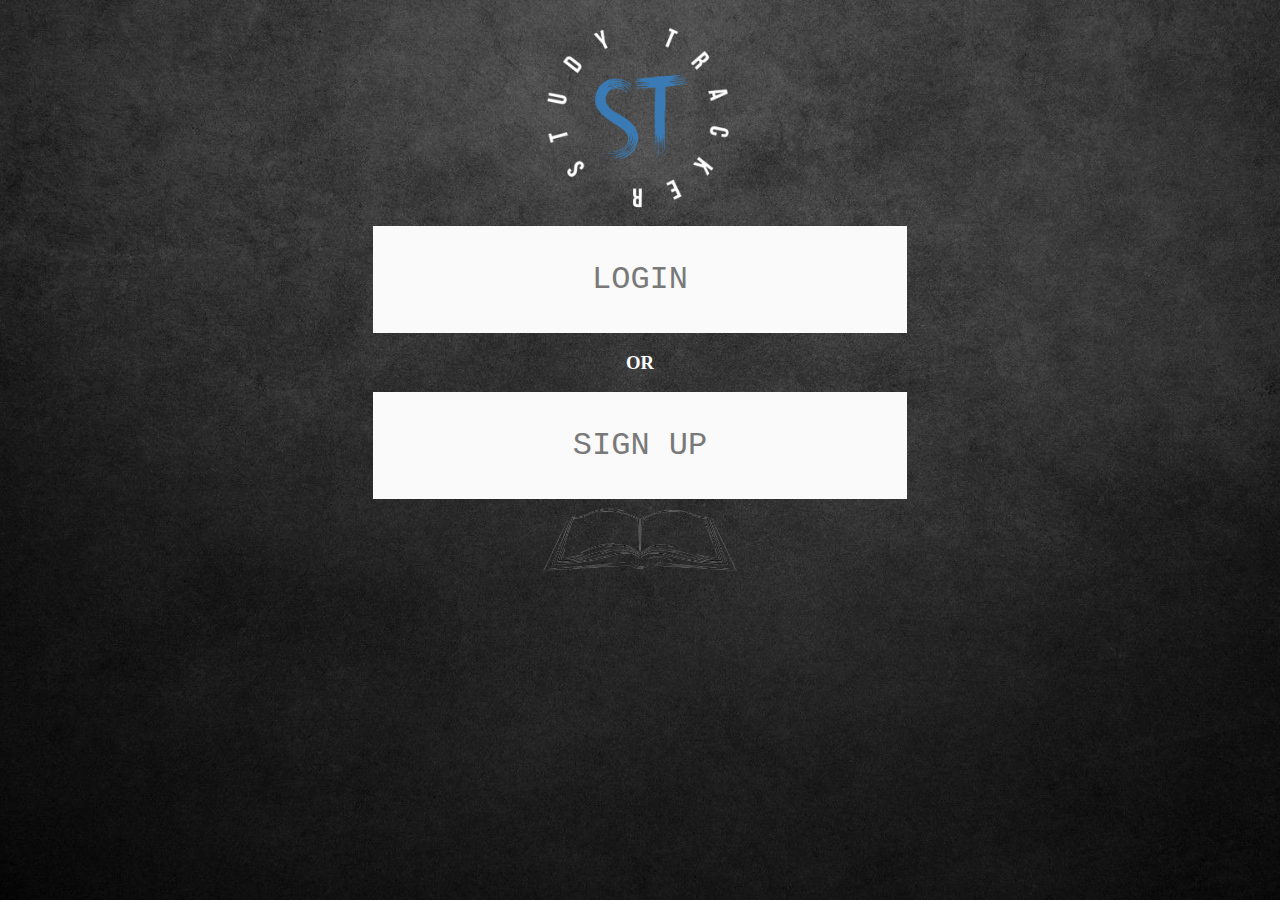
<file: StudyTrackerWebsite/index.html>
<!DOCTYPE html>
<html>

<head>
    <title>Study Tracker</title>
    <style>
        html {
            background: url(background.jpg) no-repeat center fixed;
            background-size: cover;
        }
        
        .flex-container {
            display: flex;
            text-align: center;
        }
        
        .button {
            background-color: #fafafa;
            position: center;
            border: 2px;
            color: rgb(121, 121, 121);
            padding: 35px 200px;
            text-align: center;
            text-decoration: none;
            display: block;
            font-size: 32px;
            cursor: pointer;
            font-family: 'Courier New', Courier, monospace;
        }
        
        div {
            display: block;
            margin-left: auto;
            margin-right: auto;
        }
    </style>
</head>

<body class="flex-container">
    <div>
        <img src="logo.png" alt="logo" width="39%">

        <a href="login.html" class="button">LOGIN</a>

        <h3 style="color: white">OR </h3>

        <a href="signup.html" class="button">SIGN UP</a>
        <footer>
            <img src="book.png" alt="book" width="37%">
        </footer>
    </div>

</body>

</html>
</file>
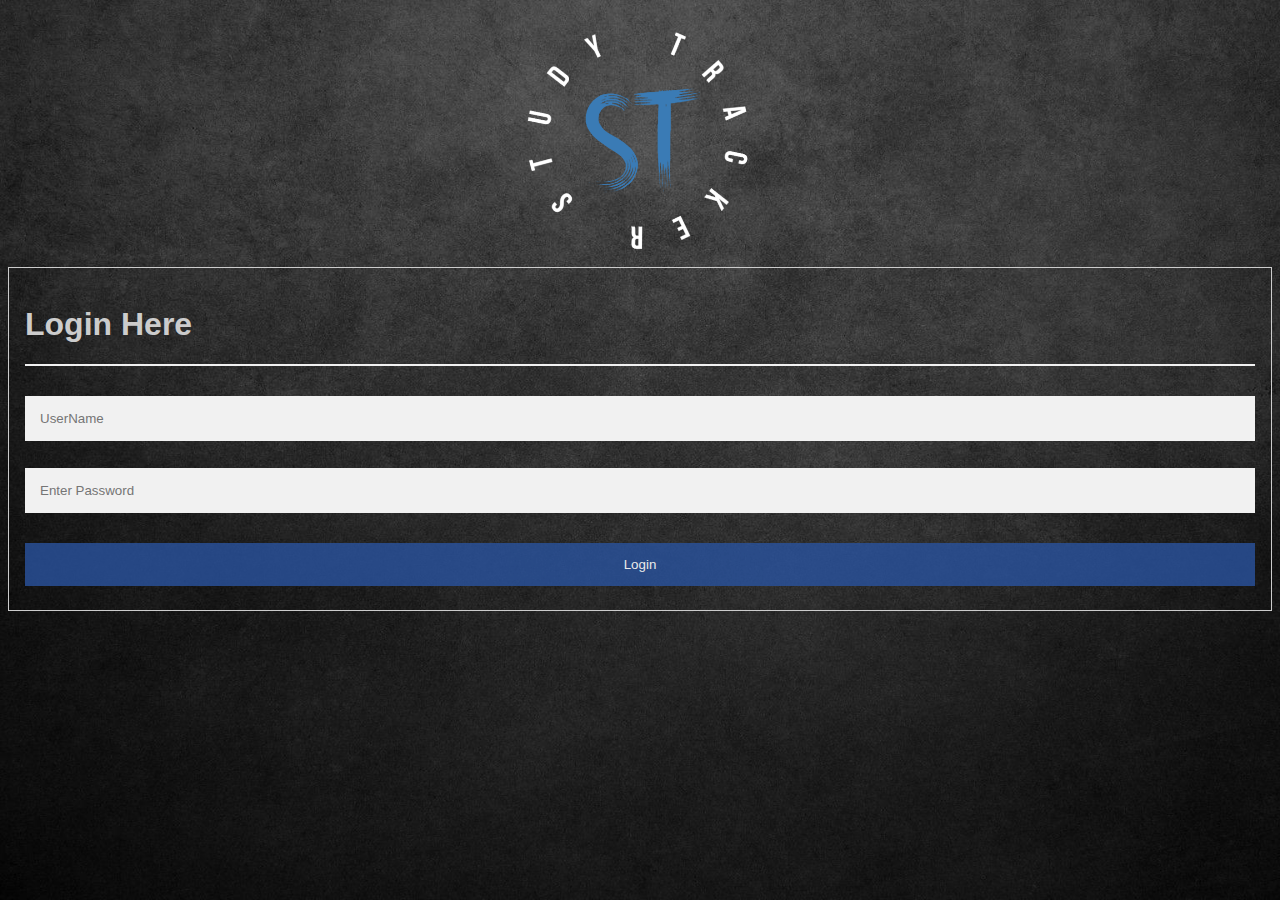
<file: StudyTrackerWebsite/login.html>
<!DOCTYPE html>
<html>

<head>
    <title>Study Tracker</title>
    <style>
        html {
            background: url(background.jpg) no-repeat center fixed;
            background-size: cover;
        }
        
        .flex-container {
            text-align: center;
            display: block;
            margin-left: auto;
            margin-right: auto;
        }
        
        body {
            font-family: 'Courier New', Courier, monospace;
        }
        
        * {
            box-sizing: border-box
        }
        /* Full-width input fields */
        
        input[type=text],
        input[type=password] {
            width: 100%;
            padding: 15px;
            margin: 5px 0 22px 0;
            display: inline-block;
            border: none;
            background: #f1f1f1;
        }
        
        input[type=text]:focus,
        input[type=password]:focus {
            background-color: #ddd;
            outline: none;
        }
        
        hr {
            border: 1px solid #f1f1f1;
            margin-bottom: 25px;
        }
        /* Set a style for all buttons */
        
        button {
            background-color: #2a529ce8;
            color: white;
            padding: 14px 20px;
            margin: 8px 0;
            border: none;
            cursor: pointer;
            width: 100%;
            opacity: 0.9;
        }
        
        button:hover {
            opacity: 1;
        }
        /* Extra styles for the cancel button */
        
        .signupbtn {
            float: left;
            width: 50%;
        }
        /* Add padding to container elements */
        
        .container {
            padding: 16px;
        }
        /* Clear floats */
        
        .clearfix::after {
            content: "";
            clear: both;
            display: table;
        }
        /* Change styles for cancel button and signup button on extra small screens */
        
        @media screen and (max-width: 300px) {
            .cancelbtn,
            .signupbtn {
                width: 100%;
            }
        }
    </style>

    <body>
        <img class="flex-container" src="logo.png" alt="logo" width="20%">
        <form action="/action_page.php" style="border:1px solid #ccc">
            <div class="container">
                <h1 style="color: #ccc; font-family: 'Lucida Sans', 'Lucida Sans Regular', 'Lucida Grande', 'Lucida Sans Unicode', Geneva, Verdana, sans-serif;">Login Here</h1>

                <hr>

                <input type="text" placeholder="UserName" name="username" required>




                <input type="password" placeholder="Enter Password" name="psw" required>


                <label>
         
        </label>

                <div>
                    <button formaction="toDoList.html" class="flex-container"> Login </button>
                </div>
        </form>

        <script src="app.js"></script>
    </body>

</html>
</file>
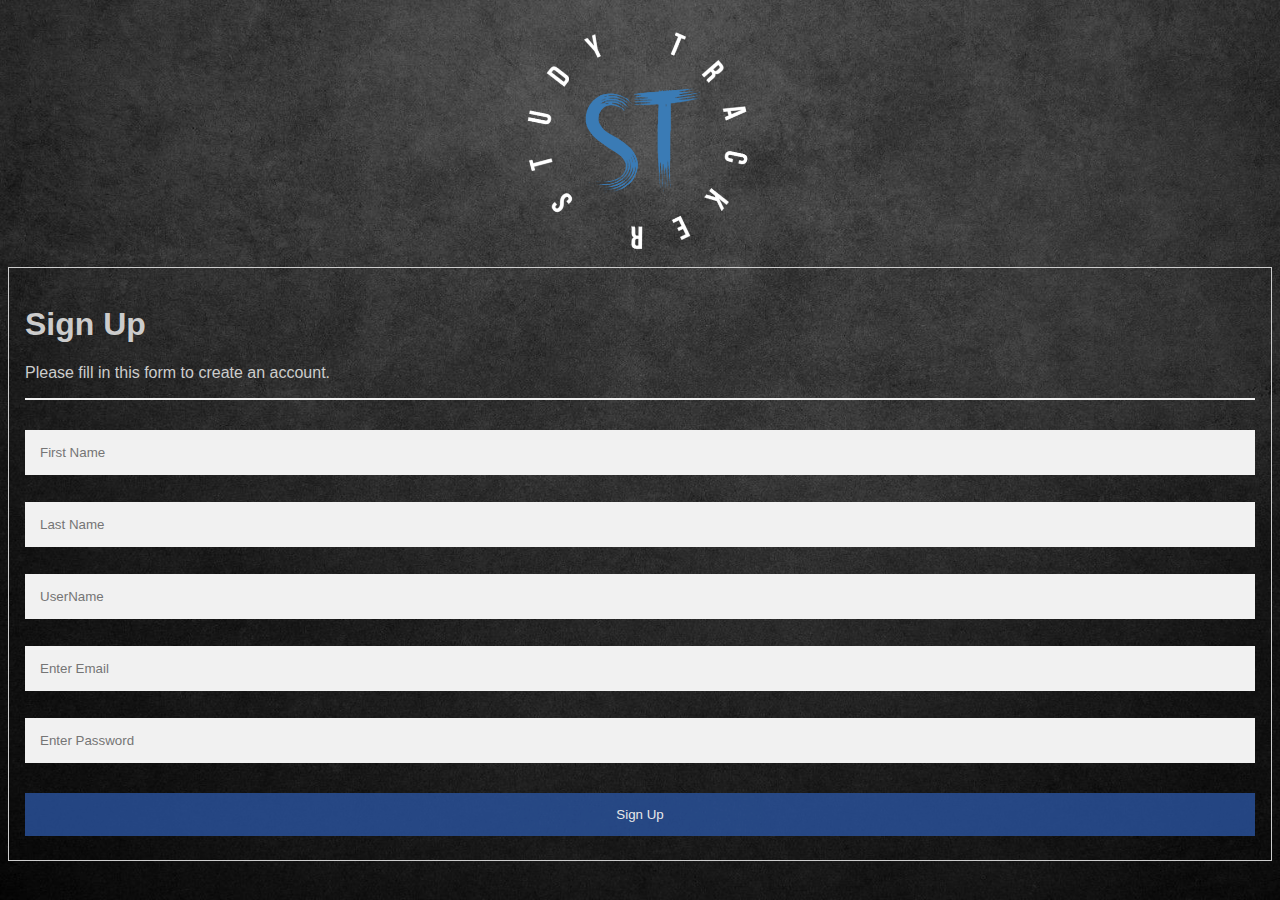
<file: StudyTrackerWebsite/signup.html>
<!DOCTYPE html>
<html>

<head>
    <title>Study Tracker</title>
    <style>
        html {
            background: url(background.jpg) no-repeat center fixed;
            background-size: cover;
        }
        
        .flex-container {
            text-align: center;
            display: block;
            margin-left: auto;
            margin-right: auto;
        }
        
        body {
            font-family: 'Courier New', Courier, monospace;
        }
        
        * {
            box-sizing: border-box
        }
        /* Full-width input fields */
        
        input[type=text],
        input[type=password] {
            width: 100%;
            padding: 15px;
            margin: 5px 0 22px 0;
            display: inline-block;
            border: none;
            background: #f1f1f1;
        }
        
        input[type=text]:focus,
        input[type=password]:focus {
            background-color: #ddd;
            outline: none;
        }
        
        hr {
            border: 1px solid #f1f1f1;
            margin-bottom: 25px;
        }
        /* Set a style for all buttons */
        
        button {
            background-color: #2a529ce8;
            color: white;
            padding: 14px 20px;
            margin: 8px 0;
            border: none;
            cursor: pointer;
            width: 100%;
            opacity: 0.9;
        }
        
        button:hover {
            opacity: 1;
        }
        /* Extra styles for the cancel button */
        
        .signupbtn {
            float: left;
            width: 50%;
        }
        /* Add padding to container elements */
        
        .container {
            padding: 16px;
        }
        /* Clear floats */
        
        .clearfix::after {
            content: "";
            clear: both;
            display: table;
        }
        /* Change styles for cancel button and signup button on extra small screens */
        
        @media screen and (max-width: 300px) {
            .cancelbtn,
            .signupbtn {
                width: 100%;
            }
        }
    </style>

    <body>
        <img class="flex-container" src="logo.png" alt="logo" width="20%">
        <form action="/action_page.php" style="border:1px solid #ccc">
            <div class="container">
                <h1 style="color: #ccc; font-family: 'Lucida Sans', 'Lucida Sans Regular', 'Lucida Grande', 'Lucida Sans Unicode', Geneva, Verdana, sans-serif;">Sign Up</h1>
                <p style="color: #ccc; font-family: 'Lucida Sans', 'Lucida Sans Regular', 'Lucida Grande', 'Lucida Sans Unicode', Geneva, Verdana, sans-serif;">Please fill in this form to create an account.</p>
                <hr>


                <input type="text" placeholder="First Name" name="firstName" required>
                <input type="text" placeholder="Last Name" name="lastName" required>
                <input type="text" placeholder="UserName" name="username" required>

                <input type="text" placeholder="Enter Email" name="email" required>


                <input type="password" placeholder="Enter Password" name="psw" required>


                <label>
         
        </label>

                <div>
                    <button formaction="toDoList.html" class="flex-container">Sign Up</button>
                </div>
        </form>

    </body>

</html>
</file>
